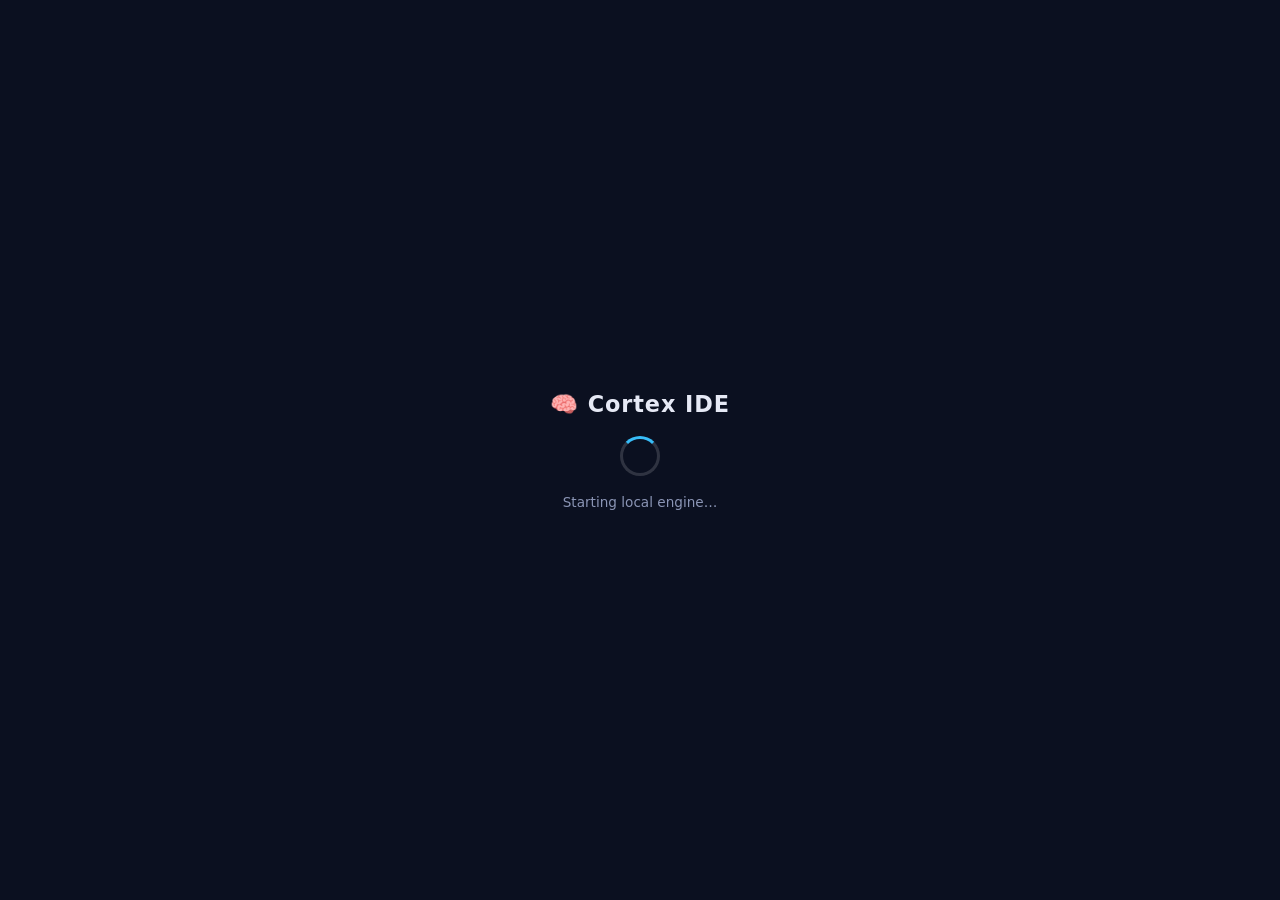
<file: frontend/_tauri_loading.html>
<!DOCTYPE html>
<html lang="en">
<head>
  <meta charset="UTF-8" />
  <title>Cortex IDE — starting…</title>
  <style>
    html,body{height:100%;margin:0;background:#0b1020;color:#e6e9f5;font-family:Inter,system-ui,sans-serif;}
    .wrap{height:100%;display:flex;flex-direction:column;align-items:center;justify-content:center;gap:18px;}
    .logo{font-size:1.4rem;font-weight:800;letter-spacing:.04em;}
    .spinner{width:34px;height:34px;border:3px solid rgba(255,255,255,.15);border-top-color:#38bdf8;border-radius:50%;animation:spin .8s linear infinite;}
    .msg{color:#8b95b5;font-size:.85rem;}
    @keyframes spin{to{transform:rotate(360deg)}}
  </style>
</head>
<body>
  <div class="wrap">
    <div class="logo">🧠 Cortex IDE</div>
    <div class="spinner"></div>
    <div class="msg" id="msg">Starting local engine…</div>
  </div>
  <script>
    // The Tauri shell spawns the bundled backend sidecar; poll until it answers,
    // then hand the webview over to the live app. Zero terminal interaction.
    const PORT = 8077;
    const url = `http://127.0.0.1:${PORT}/`;
    let tries = 0;
    async function poll() {
      tries++;
      try {
        const r = await fetch(url, { cache: 'no-store' });
        if (r.ok) { location.href = url; return; }
      } catch (e) { /* not up yet */ }
      if (tries > 120) { document.getElementById('msg').textContent = 'Engine is taking longer than expected…'; }
      setTimeout(poll, 500);
    }
    poll();
  </script>
</body>
</html>
</file>
